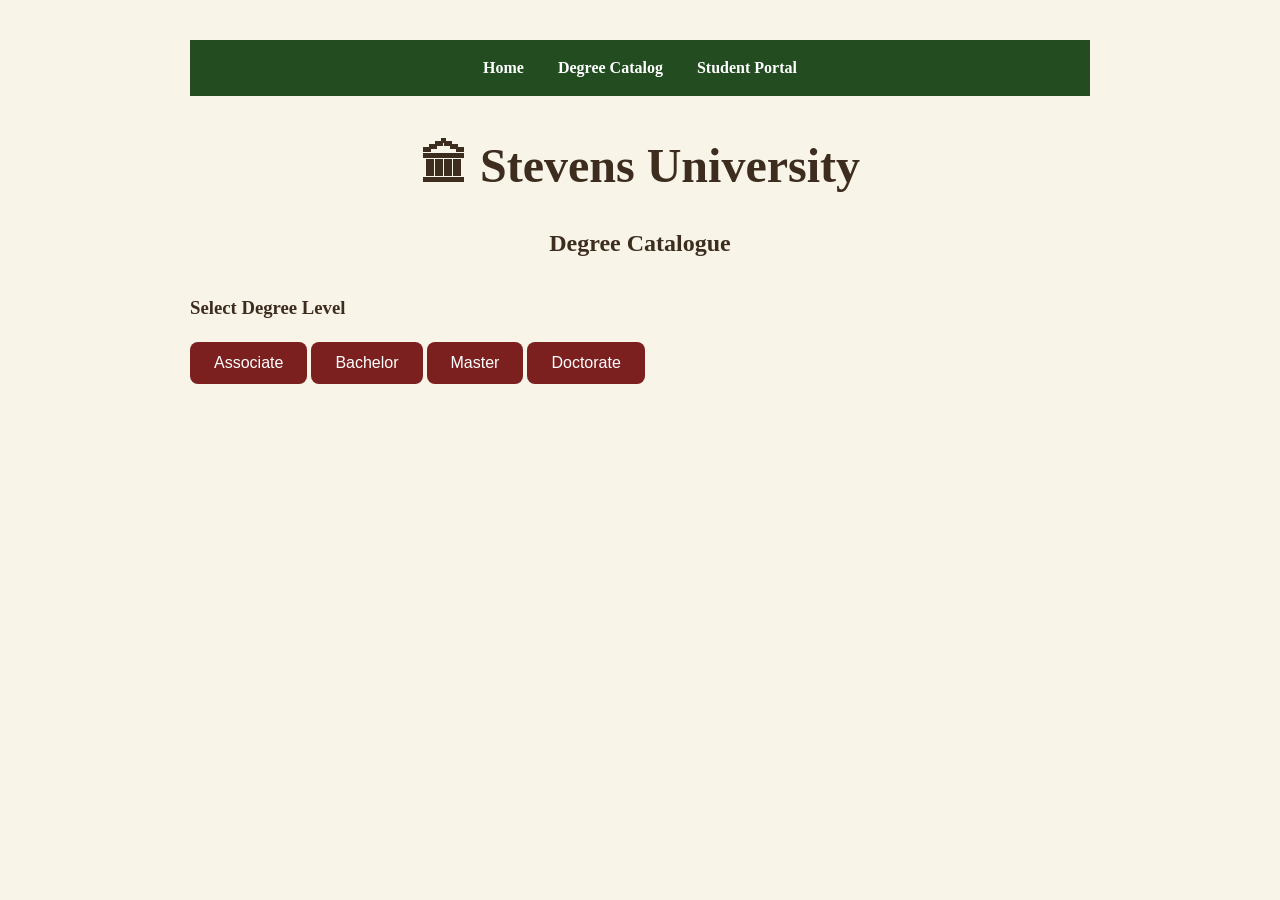
<file: catalog.html>
<!DOCTYPE html>
<html lang="en">
<head>
    <meta charset="UTF-8">
    <meta name="viewport" content="width=device-width, initial-scale=1.0">
    <title>Degree Catalog</title>

    <link rel="stylesheet" href="style.css">
</head>

<body>
<nav class="navbar">
    <a href="index.html">Home</a>
    <a href="catalog.html">Degree Catalog</a>
    <a href="#">Student Portal</a>
</nav>
    
<h1>🏛 Stevens University</h1>

<h2>Degree Catalogue</h2>

<div id="catalog"></div>

<script src="courses.js"></script>    
<script src="degreeCatalog.js"></script>
<script src="colleges.js"></script>
<script src="catalog.js"></script>

</body>
</html>
</file>
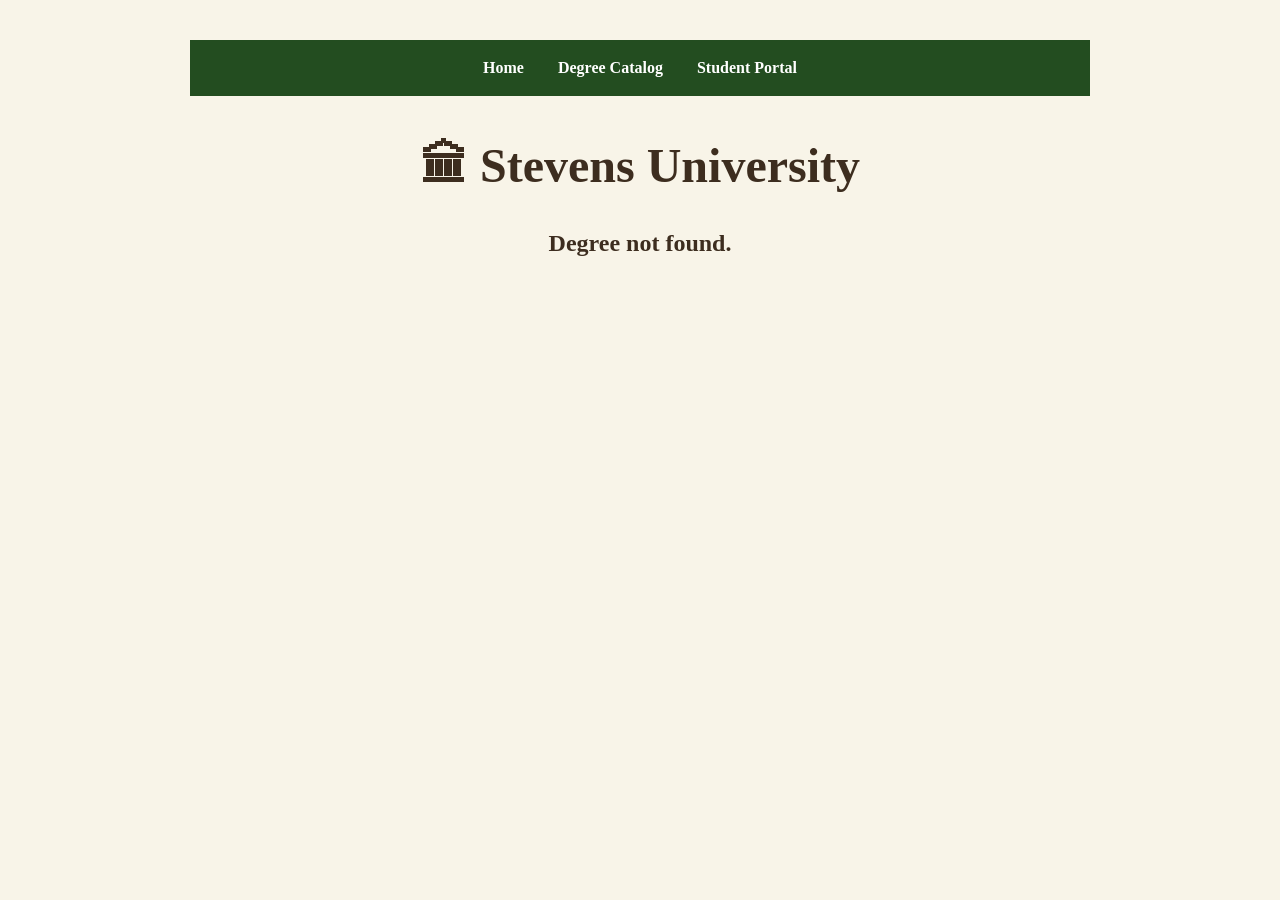
<file: degree.html>
<!DOCTYPE html>
<html lang="en">

<head>
    <meta charset="UTF-8">
    <meta name="viewport" content="width=device-width, initial-scale=1.0">

    <title>Degree Details</title>

    <link rel="stylesheet" href="style.css">
</head>

<body>
<nav class="navbar">
    <a href="index.html">Home</a>
    <a href="catalog.html">Degree Catalog</a>
    <a href="#">Student Portal</a>
</nav>
    
<h1>🏛 Stevens University</h1>

<div id="degreeDetails"></div>

<script src="courses.js"></script>
<script src="degreeCatalog.js"></script>
<script src="degree.js"></script>

</body>

</html>
</file>
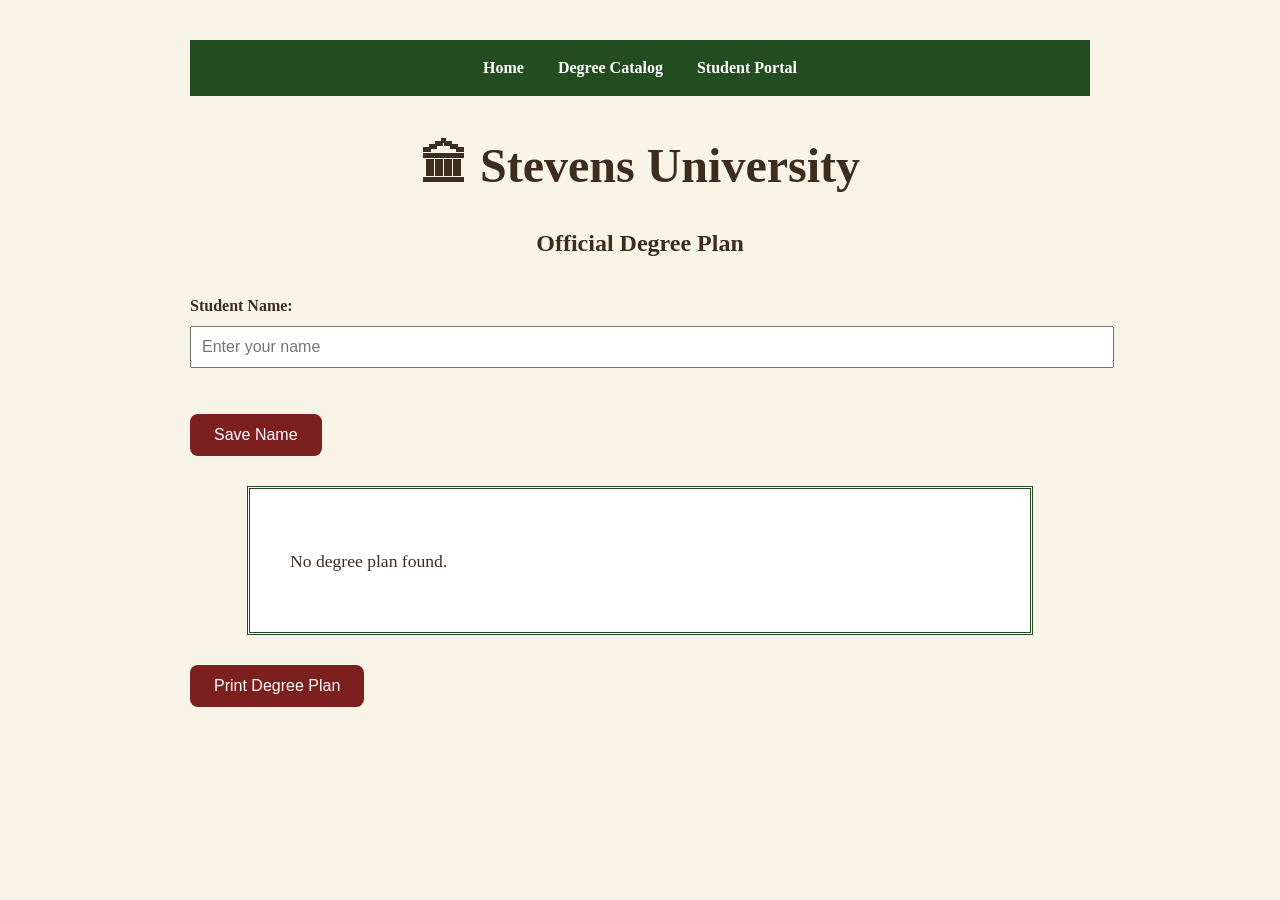
<file: plan.html>
<!DOCTYPE html>
<html lang="en">

<head>
    <meta charset="UTF-8">
    <meta name="viewport" content="width=device-width, initial-scale=1.0">

    <title>Degree Plan</title>

    <link rel="stylesheet" href="style.css">
</head>

<body>

<nav class="navbar">
    <a href="index.html">Home</a>
    <a href="catalog.html">Degree Catalog</a>
    <a href="portal.html">Student Portal</a>
</nav>


<h1>🏛 Stevens University</h1>

<h2>Official Degree Plan</h2>
<label for="studentName">
    Student Name:
</label>

<input
    type="text"
    id="studentName"
    placeholder="Enter your name"
>
    <br><br>

<button onclick="saveStudentName()">
    Save Name
</button>

<div id="plan"></div>
<button onclick="window.print()">
    Print Degree Plan
</button>

<script src="plan.js"></script>

</body>

</html>
</file>
<file: style.css>
body {
    background-color: #f8f4e8;
    color: #3d2d1f;
    font-family: Georgia, "Times New Roman", serif;
    max-width: 900px;
    margin: auto;
    padding: 40px;
    line-height: 1.6;
}

h1 {
    text-align: center;
    font-size: 3em;
    margin-bottom: 10px;
}

h2 {
    text-align: center;
    margin-bottom: 30px;
}

form {
    background: white;
    padding: 30px;
    border-radius: 15px;
    border: 3px solid #c9b27d;
}

label {
    font-weight: bold;
}

select,
input {
    width: 100%;
    padding: 10px;
    margin-top: 8px;
    margin-bottom: 20px;
    font-size: 1em;
}

button {
    background-color: #7b1f1f;
    color: white;
    border: none;
    padding: 12px 24px;
    border-radius: 8px;
    font-size: 1em;
    cursor: pointer;
}

button:hover {
    background-color: #5c1515;
}

p {
    font-size: 1.1em;
}
.degreeCard {

    background: white;

    border: 2px solid #c9b27d;

    border-radius: 15px;

    padding: 20px;

    margin-bottom: 25px;

    box-shadow: 2px 2px 8px rgba(0,0,0,.15);

}

.degreeCard h2{

    margin-top:0;

}

.degreeCard button{

    margin-top:15px;

}
.navbar {
    background-color: #234d20;
    padding: 15px;
    text-align: center;
    margin-bottom: 20px;
}

.navbar a {
    color: white;
    text-decoration: none;
    margin: 0 15px;
    font-weight: bold;
}

.navbar a:hover {
    text-decoration: underline;
}
@media print {

    .navbar,
    button,
    input,
    label {
        display: none;
    }

    body {
        background: white;
        margin: 40px;
    }

    #plan {
        width: 100%;
    }

}
#plan {
    max-width: 700px;
    margin: 30px auto;
    padding: 40px;
    background: white;
    border: 3px double #234d20;
}

.planCourse {
    border-top: 1px solid #ccc;
    padding: 15px 0;
}

.planCourse h3 {
    margin-bottom: 5px;
}
</file>
